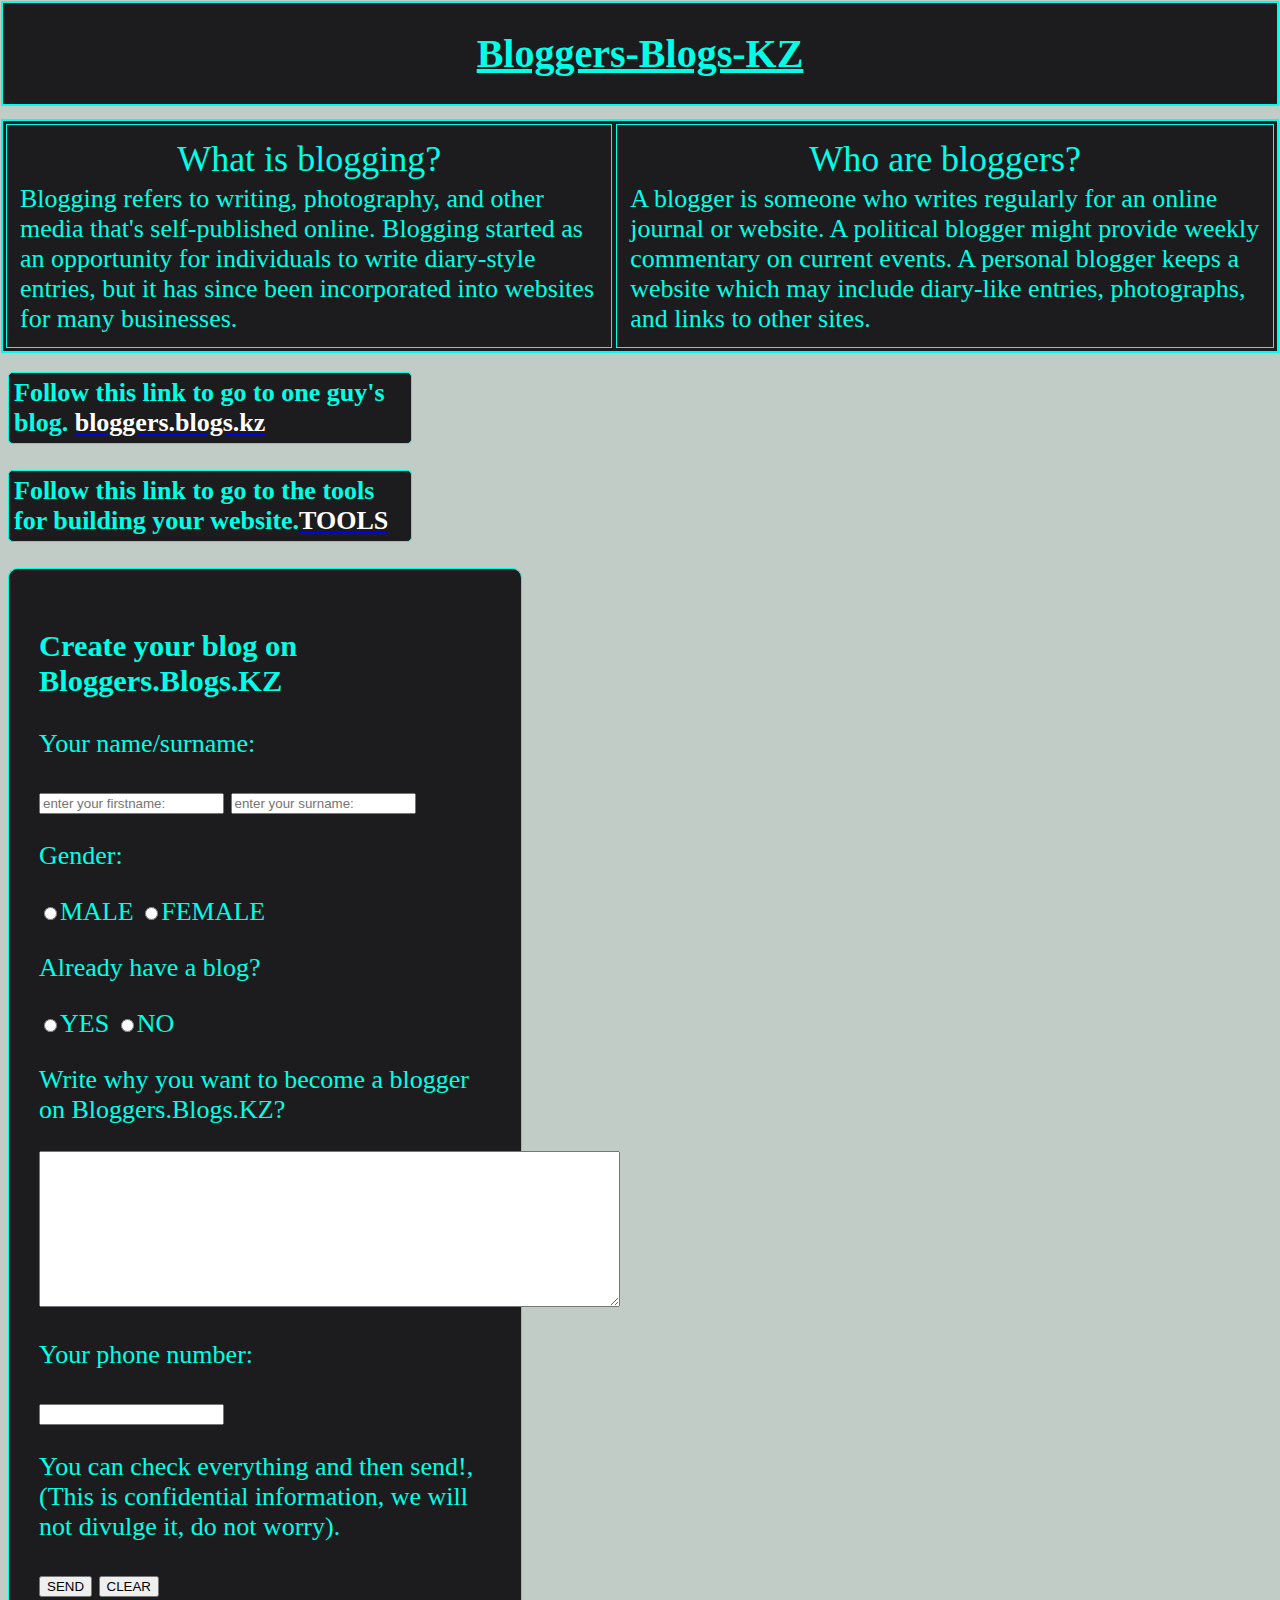
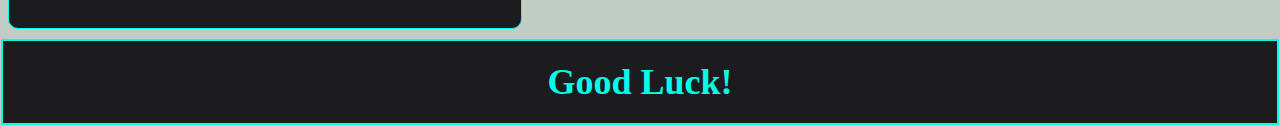
<file: ASS_3_2.html>
<!doctype html>
<html>
<head>
  <meta charset="utf-8">
  <title>Bloggers.Form.kz</title>
  <link rel="icon" href="assets\imgonline-com-ua-Resize-9M2Yc0QYcVf.jpg">

  <link rel="stylesheet" href="ASS_3_2.css" type="text/css">
</head>
<body class="body">
  <div class="HEADER">
    <h1 align="center"><u>Bloggers-Blogs-KZ</u></h1>
  </div>

  <table class="table_who_what">
    <tr>
      <td>
        <table class="mini_tables_who_what">
          <tr>
            <td align="center" class="headers_who_what">What is blogging?</td>
          </tr>
          <tr>
            <td>Blogging refers to writing, photography, and other media that's self-published online. Blogging started as an opportunity for individuals to write diary-style entries, but it has since been incorporated into websites for many businesses.</td>
          </tr>
        </table>
      </td>
      <td>
        <table class="mini_tables_who_what">
          <tr>
            <td align="center" class="headers_who_what">Who are bloggers?</td>
          </tr>
          <tr>
            <td>A blogger is someone who writes regularly for an online journal or website. A political blogger might provide weekly commentary on current events. A personal blogger keeps a website which may include diary-like entries, photographs, and links to other sites.</td>
          </tr>
        </table>
      </td>
    </tr>
  </table>

  <h3 class="link_to_my_blog">Follow this link to go to one guy's blog. <a href="C:\Users\Dell\Desktop\html\ASS_3_1.html"><span class="l_t_m_b">bloggers.blogs.kz</span></a></h3>
  <h3 class="link_to_my_blog">Follow this link to go to the tools for building your website.<a href="C:\Users\Dell\Desktop\html\ASS_3_3.html"><span class="l_t_m_b">TOOLS</span></a></h3>
  <div class="form">
    <table>
      <tr>
        <h3><b>Create your blog on Bloggers.Blogs.KZ</b></h3>
      </tr>
      <tr>

        <form class="" action="#" method="post" enctype="multipart/form-data">
          <div>
            <p>Your name/surname:</p>
            <input placeholder="enter your firstname:" type="text" name="userfirstname" value="">
            <input placeholder="enter your surname:" type="text" name="usersurname" value="">
          </div>
          <div>
            <p>Gender:</p>
            <div>
              <input type="radio" name="gender" value="male">MALE
              <input type="radio" name="gender" value="female">FEMALE
            </div>
          </div>
          <div>
            <p>Already have a blog?</p>
            <div>
              <input type="radio" name="have" value="yes">YES
              <input type="radio" name="have" value="no">NO
            </div>
          </div>
          <div>
            <p>Write why you want to become a blogger on Bloggers.Blogs.KZ?</p>
            <textarea name="text" cols="70" rows="10"></textarea>
          </div>
          <div>
            <p>Your phone number:</p>
            <input type="tel" name="userphone" value="">
          </div>
          <div>
            <p>You can check everything and then send!,<br>
(This is confidential information, we will not divulge it, do not worry).</p>
            <button type="submit">SEND</button>
            <button type="reset">CLEAR</button>
          </div>
        </form>

      </tr>
    </table>
  </div>
  <h2 align="center" class="final_words">Good Luck!</h2>
</body>
</html>
</file>
<file: ASS_3_2.css>
.body {
  color: #00FFE7;
  background-color: #c0ccc5;
}

.HEADER {
  font-size: 20px;
  border: solid 2px;
  background-color: #1C1B1D;
  margin: -7px;
}

.table_who_what {
  border: solid 2px;
  border-color: #00FFE7;
  background-color: #1C1B1D;
  margin: -7px;
  margin-top: 20px;
  font-size: 18px;
}
.mini_tables_who_what {
  border: solid 1px;
  border-color: #00FFE7;
  padding: 10px;
  font-size: 26px;
}
.headers_who_what {
  font-size: 36px;
}

.link_to_my_blog {
  font-size: 26px;
  background-color: #1C1B1D;
  border: solid 1px;
  border-color: #00FFE7;
  margin-right: 860px;
  border-radius: 5px;
  padding: 5px;
}
.l_t_m_b {
  color: white;
}

.form {
  border: solid 1px;
  border-color: #00FFE7;
  border-radius: 10px;
  background-color: #1C1B1D;
  font-size: 26px;
  margin: auto;
  margin-right: 750px;
  padding: 30px;
}

.final_words {
  font-size: 36px;
  background-color: #1C1B1D;
  border: solid 2px;
  border-color: #00FFE7;
  padding: 20px;
  margin: -7px;
  margin-top: 10px;
}
</file>
